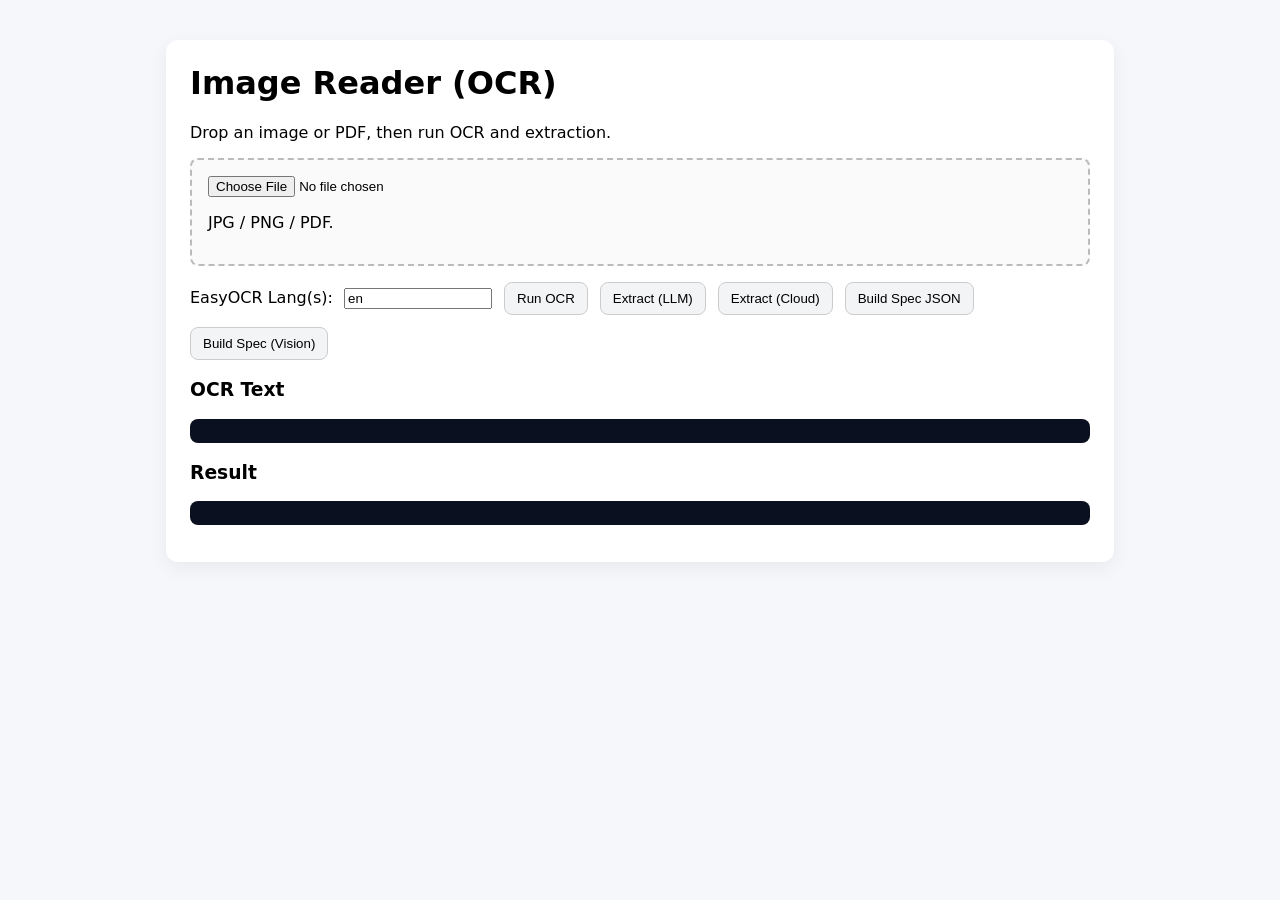
<file: static/index.html>
<!doctype html>
<html>
<head>
  <meta charset="utf-8" />
  <title>Image Reader (OCR)</title>
  <link rel="stylesheet" href="/static/styles.css" />
</head>
<body>
  <div class="container">
    <h1>Image Reader (OCR)</h1>
    <p>Drop an image or PDF, then run OCR and extraction.</p>

    <div class="uploader" id="drop">
      <input id="file" type="file" accept="image/*,application/pdf" />
      <p>JPG / PNG / PDF.</p>
    </div>

    <div class="controls">
      <label>EasyOCR Lang(s): <input id="lang" value="en" /></label>
      <button id="submitBtn">Run OCR</button>
      <button id="extractBtn">Extract (LLM)</button>
      <button id="extractCloudBtn">Extract (Cloud)</button>
      <!-- form-oriented extractors -->
      <button id="buildSpecBtn">Build Spec JSON</button>
      <button id="buildSpecVisionBtn">Build Spec (Vision)</button>
    </div>

    <h3>OCR Text</h3>
    <pre id="output"></pre>

    <h3>Result</h3>
    <pre id="result"></pre>
  </div>

  <script src="/static/script.js?v=7"></script>
</body>
</html>
</file>
<file: static/styles.css>
body { font-family: system-ui, -apple-system, Segoe UI, Roboto, Arial, sans-serif; margin: 0; padding: 0; background:#f6f7fb; }
.container { max-width: 900px; margin: 40px auto; background:#fff; padding: 24px; border-radius: 12px; box-shadow: 0 6px 20px rgba(0,0,0,.06); }
h1 { margin-top: 0; }
.uploader { border:2px dashed #bbb; padding: 16px; border-radius: 8px; background:#fafafa; }
.controls { display:flex; gap:12px; align-items:center; margin: 16px 0; flex-wrap: wrap; }
button { padding: 8px 12px; border-radius:8px; border:1px solid #ccc; background:#f3f4f6; cursor:pointer; }
button:hover { background: #e8eaf0; }
pre { background:#0b1020; color:#e7f1ff; padding:12px; border-radius:8px; overflow:auto; }
label input { margin-left: 6px; width: 140px; }
</file>
